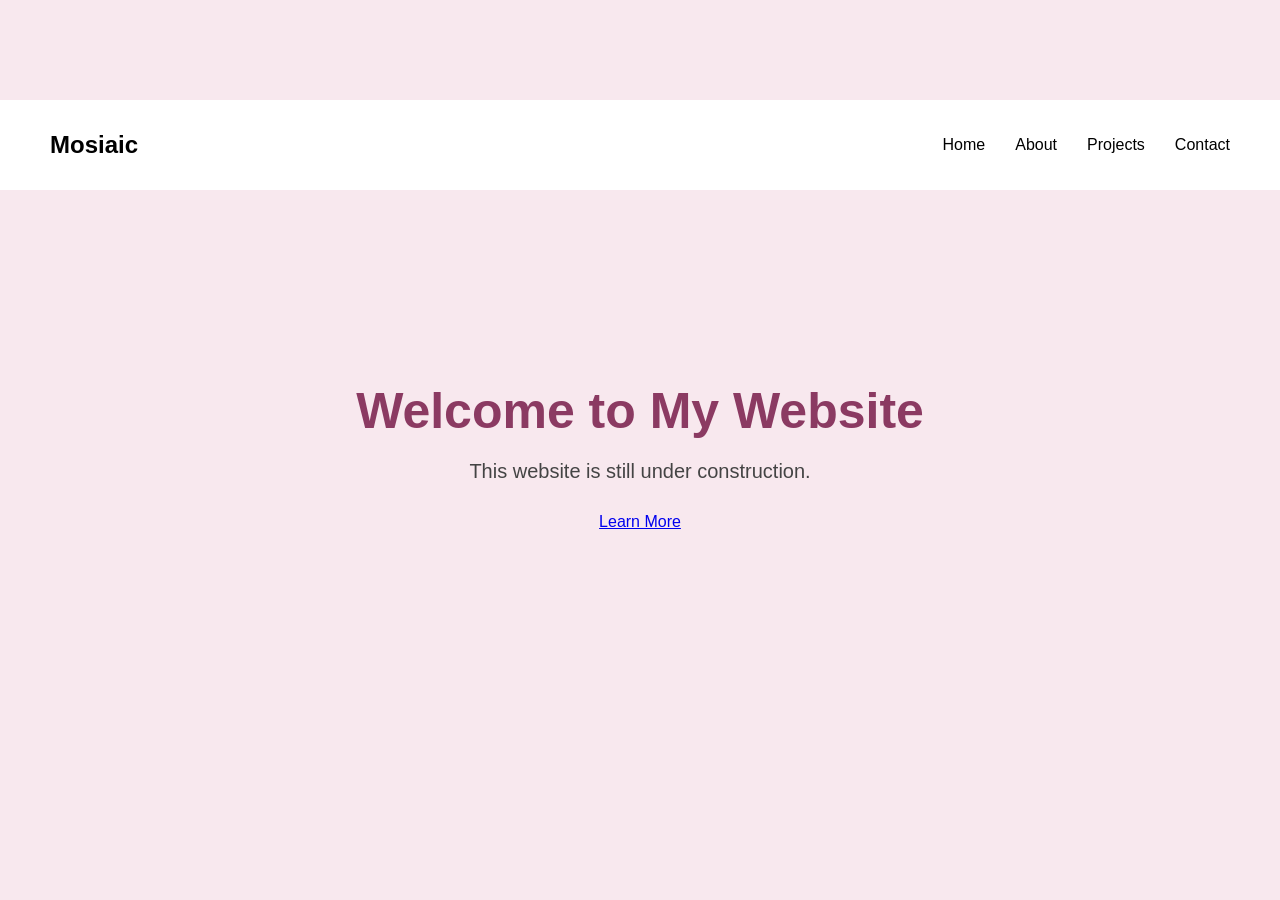
<file: index.html>
<!DOCTYPE html>
<html lang="en">

<head>
    <meta charset="UTF-8">
    <meta name="viewport" content="width=device-width, initial-scale=1.0">

    <title>Mosiaic</title>

    <link rel="stylesheet" href="style.css">
</head>

<body>

    <!-- Navigation -->
   <nav>
    <h2>Mosiaic</h2>

    <ul>
        <li><a href="index.html">Home</a></li>
        <li><a href="about.html">About</a></li>
        <li><a href="projects.html">Projects</a></li>
        <li><a href="contact.html">Contact</a></li>
    </ul>
</nav>


    <!-- Hero Section -->
    <section class="hero">

        <h1>Welcome to My Website</h1>

        <p>
            This website is still under construction.
        </p>

    <a href="about.html" class="learn-more">Learn More</a>

    </section>

</body>

</html>
</file>
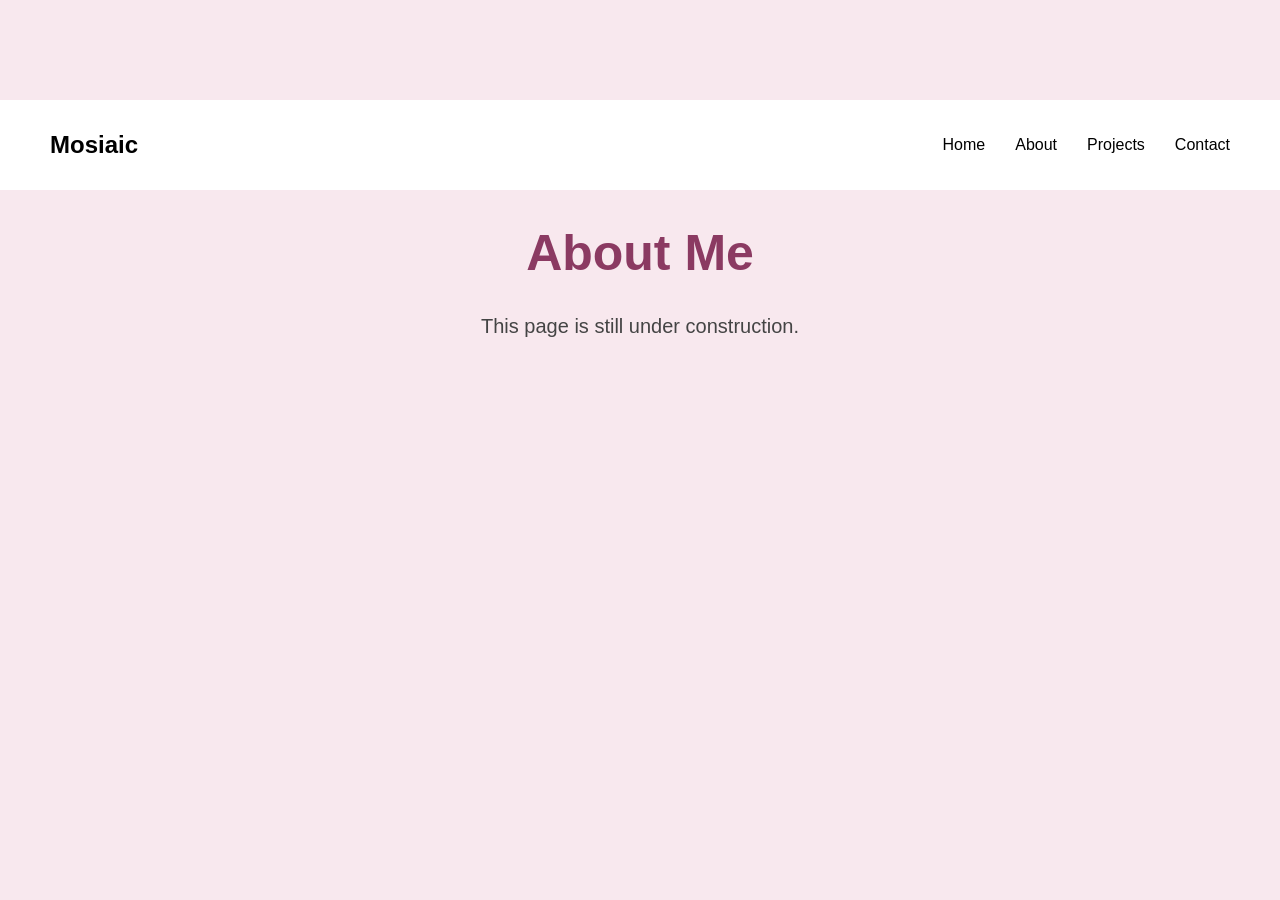
<file: about.html>
<!DOCTYPE html>
<html lang="en">

<head>
    <meta charset="UTF-8">
    <meta name="viewport" content="width=device-width, initial-scale=1.0">

    <title>About</title>

    <link rel="stylesheet" href="style.css">
</head>

<body>

    <nav>
        <h2>Mosiaic</h2>

        <ul>
            <li><a href="index.html">Home</a></li>
            <li><a href="about.html">About</a></li>
            <li><a href="projects.html">Projects</a></li>
            <li><a href="contact.html">Contact</a></li>
        </ul>
    </nav>

    <main>
        <h1>About Me</h1>

        <p>
            This page is still under construction.
        </p>
    </main>

</body>

</html>
</file>
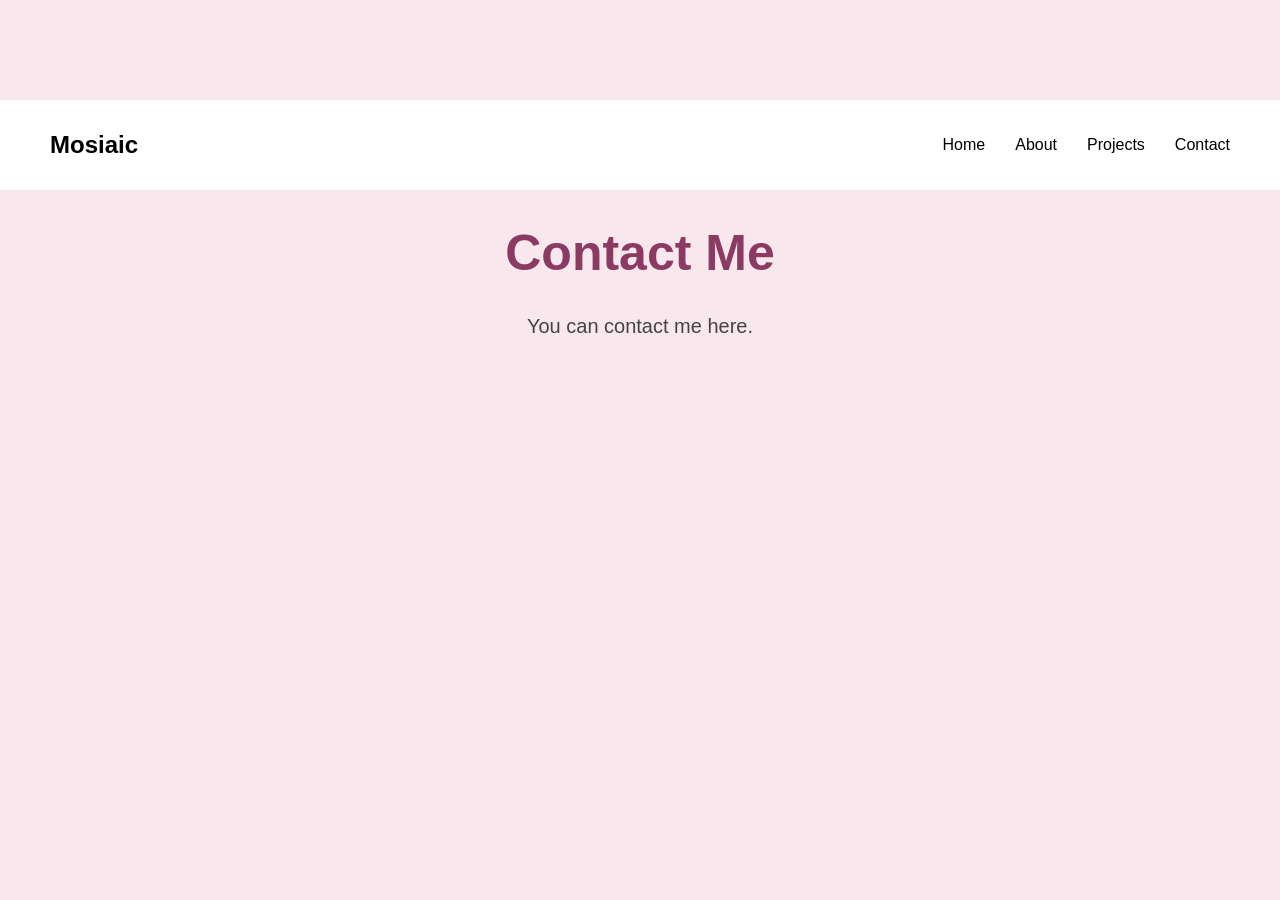
<file: contact.html>
<!DOCTYPE html>
<html lang="en">

<head>
    <meta charset="UTF-8">
    <meta name="viewport" content="width=device-width, initial-scale=1.0">

    <title>Contact</title>

    <link rel="stylesheet" href="style.css">
</head>

<body>

    <nav>
        <h2>Mosiaic</h2>

        <ul>
            <li><a href="index.html">Home</a></li>
            <li><a href="about.html">About</a></li>
            <li><a href="projects.html">Projects</a></li>
            <li><a href="contact.html">Contact</a></li>
        </ul>
    </nav>

    <main>
        <h1>Contact Me</h1>

        <p>
            You can contact me here.
        </p>
    </main>

</body>

</html>
</file>
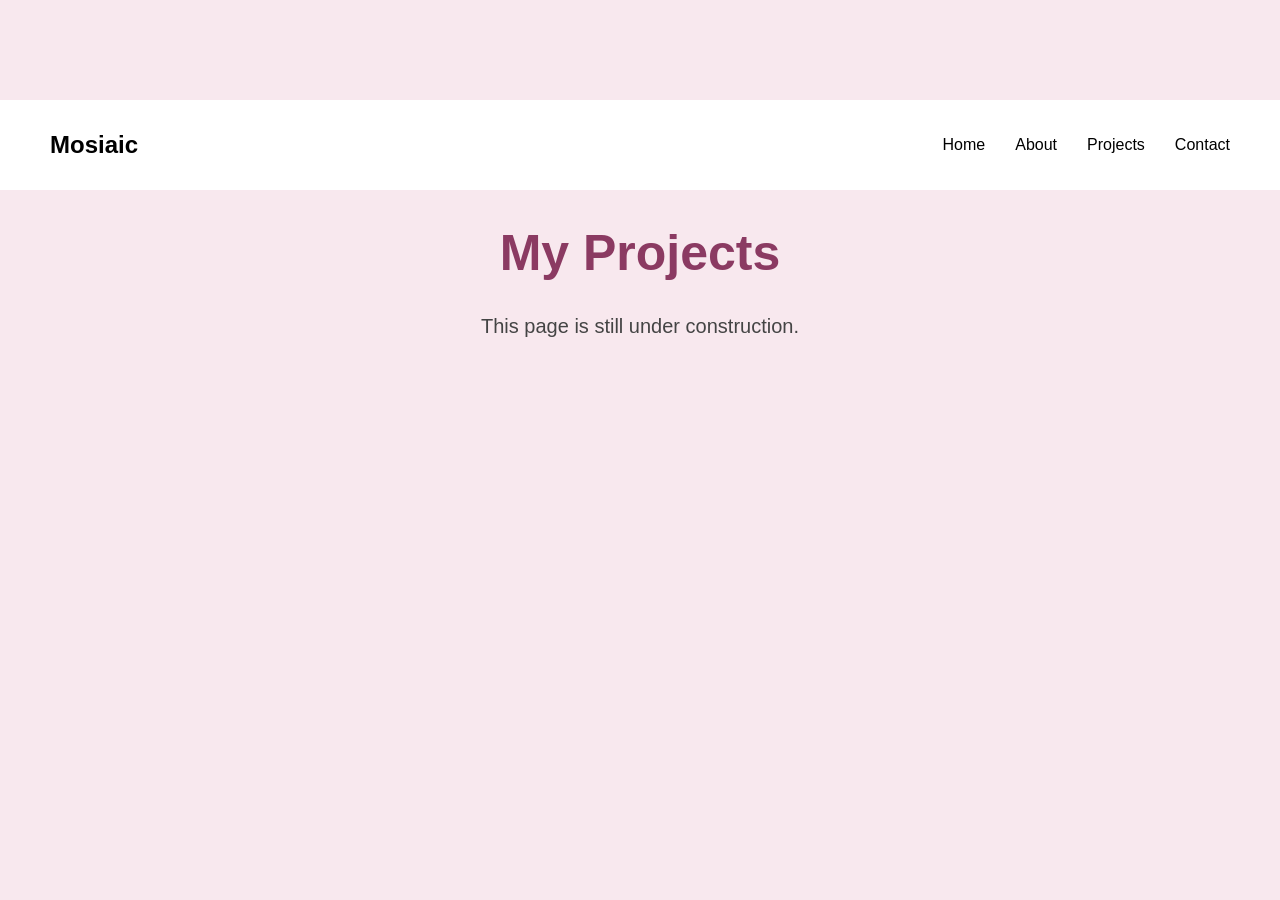
<file: projects.html>
<!DOCTYPE html>
<html lang="en">

<head>
    <meta charset="UTF-8">
    <meta name="viewport" content="width=device-width, initial-scale=1.0">

    <title>Projects</title>

    <link rel="stylesheet" href="style.css">
</head>

<body>

    <nav>
        <h2>Mosiaic</h2>

        <ul>
            <li><a href="index.html">Home</a></li>
            <li><a href="about.html">About</a></li>
            <li><a href="projects.html">Projects</a></li>
            <li><a href="contact.html">Contact</a></li>
        </ul>
    </nav>

    <main>
        <h1>My Projects</h1>

        <p>
            This page is still under construction.
        </p>
    </main>

</body>

</html>
</file>
<file: style.css>
body {
    background-color: #f8e8ee;
    font-family: Arial, sans-serif;
    text-align: center;
    padding-top: 100px;
}

h1 {
    color: #8b3a62;
    font-size: 50px;
}

p {
    color: #444;
    font-size: 20px;
}
/* General page styling */

body {
    margin: 0;
    font-family: Arial, sans-serif;
}


/* Navigation */

nav {
    display: flex;
    justify-content: space-between;
    align-items: center;

    padding: 20px 50px;

    background-color: #ffffff;
}

nav h2 {
    margin: 0;
}

nav ul {
    display: flex;
    gap: 30px;

    list-style: none;
}

nav a {
    text-decoration: none;
    color: black;
}


/* Hero section */

.hero {
    text-align: center;

    padding: 150px 20px;

    background-color: #f8e8ee;
}

.hero h1 {
    font-size: 50px;
    margin-bottom: 20px;
}

.hero p {
    font-size: 20px;
    margin-bottom: 30px;
}


/* Button */

button {
    padding: 12px 25px;

    border: none;
    border-radius: 5px;

    background-color: #8b3a62;
    color: white;

    font-size: 16px;

    cursor: pointer;
}

button:hover {
    background-color: #6d2d4d;
}
</file>
